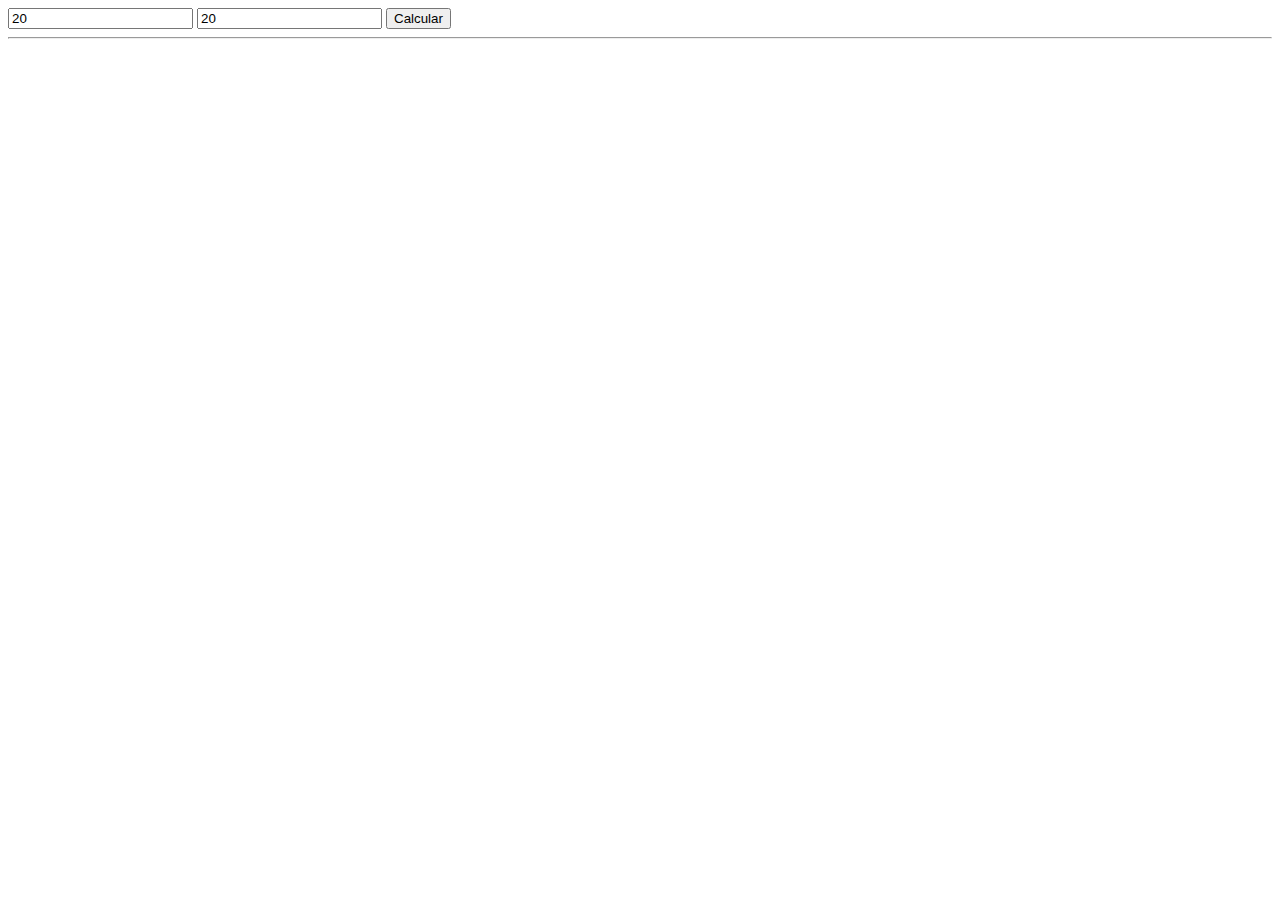
<file: TypeScript/index.html>
<!DOCTYPE html>
<html lang="en">
<head>
    <meta charset="UTF-8">
    <meta http-equiv="X-UA-Compatible" content="IE=edge">
    <meta name="viewport" content="width=device-width, initial-scale=1.0">
    <title>Document</title>
</head>
<body>
    <input type="number" id="numero1" value="20"/>
    <input type="number" id="numero2" value="20"/>
    <button id="calcular">Calcular</button>
    <hr/>
    <div id="resultado"></div>
    <script type="text/javascript" src="script.js"></script>
</body>
</html>
</file>
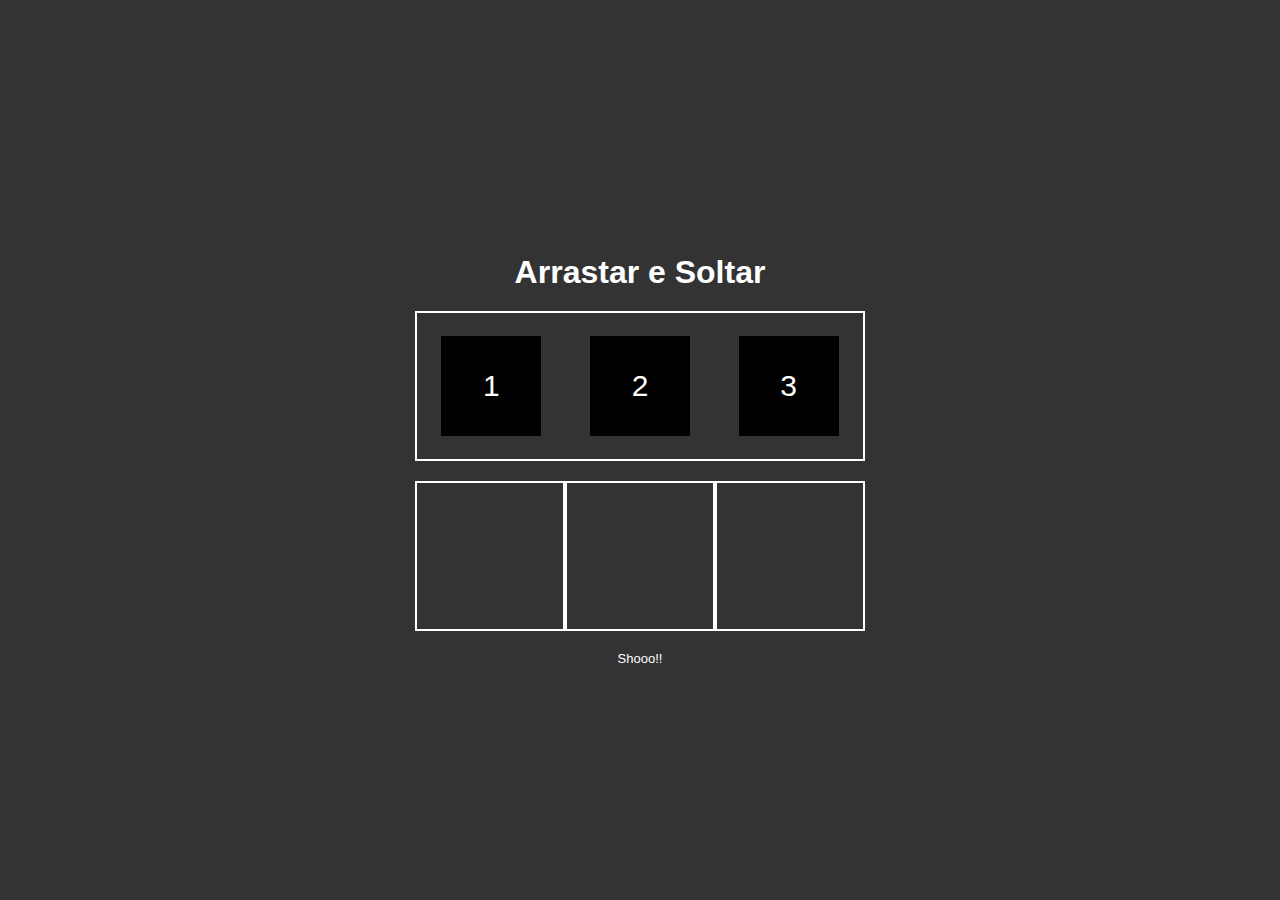
<file: html&css/projetos/arrasta e solta/index.html>
<!DOCTYPE html>
<html lang="pt">
<head>
    <meta charset="UTF-8">
    <meta http-equiv="X-UA-Compatible" content="IE=edge">
    <meta name="viewport" content="width=device-width, initial-scale=1.0">
    <title>Arrastar e Soltar</title>
    <link rel="stylesheet" href="style.css" />
</head>
<body>
    <h1>Arrastar e Soltar</h1>

    <div class="neutralArea">
        <div class="item" draggable="true">1</div>
        <div class="item" draggable="true">2</div>
        <div class="item" draggable="true">3</div>
    </div>

    <div class="areas">
        <div class="area" data-name="a"></div>
        <div class="area" data-name="b"></div>
        <div class="area" data-name="c"></div>
    </div>

    <footer>Shooo!!</footer>

    <script src="script.js"></script>
</body>
</html>

<!--COMENTARIOS-->
<!--o atributo draggable permite o elemento ser arrastado-->
</file>
<file: html&css/projetos/arrasta e solta/style.css>
* {
    margin: 0;
    padding: 0;
    box-sizing: border-box;
}

body {
    display: flex;
    min-height: 100vh;
    justify-content: center;
    align-items: center;
    flex-direction: column;
    background-color: #333;
    font-family: Arial, Helvetica, sans-serif;
}

h1 {
    color: #FFF;
    margin: 20px 0;
}

.neutralArea {
    width: 450px;
    height: 150px;
    display: flex;
    justify-content: space-around;
    align-items: center;
    border: 2px solid #FFF;
}
.item {
    width: 100px;
    height: 100px;
    background-color: #000;
    color: #FFF;
    font-size: 30px;
    display: flex;
    justify-content: center;
    align-items: center;
    cursor: grab;
}
.item.dragging {
    opacity: 0.1;
}
.areas {
    width: 450px;
    display: flex;
    margin-top: 20px;
}
.areas.correct .area {
    border: 2px solid #00FF00;
}
.area {
    width: 150px;
    height: 150px;
    border: 2px solid #FFF;
    display: flex;
    justify-content: center;
    align-items: center;
}
.hover {
    background-color: rgba(0, 0, 0, 0.3);
}
footer {
    margin-top: 20px;
    color: #FFF;
    font-size: 13px;
}
</file>
